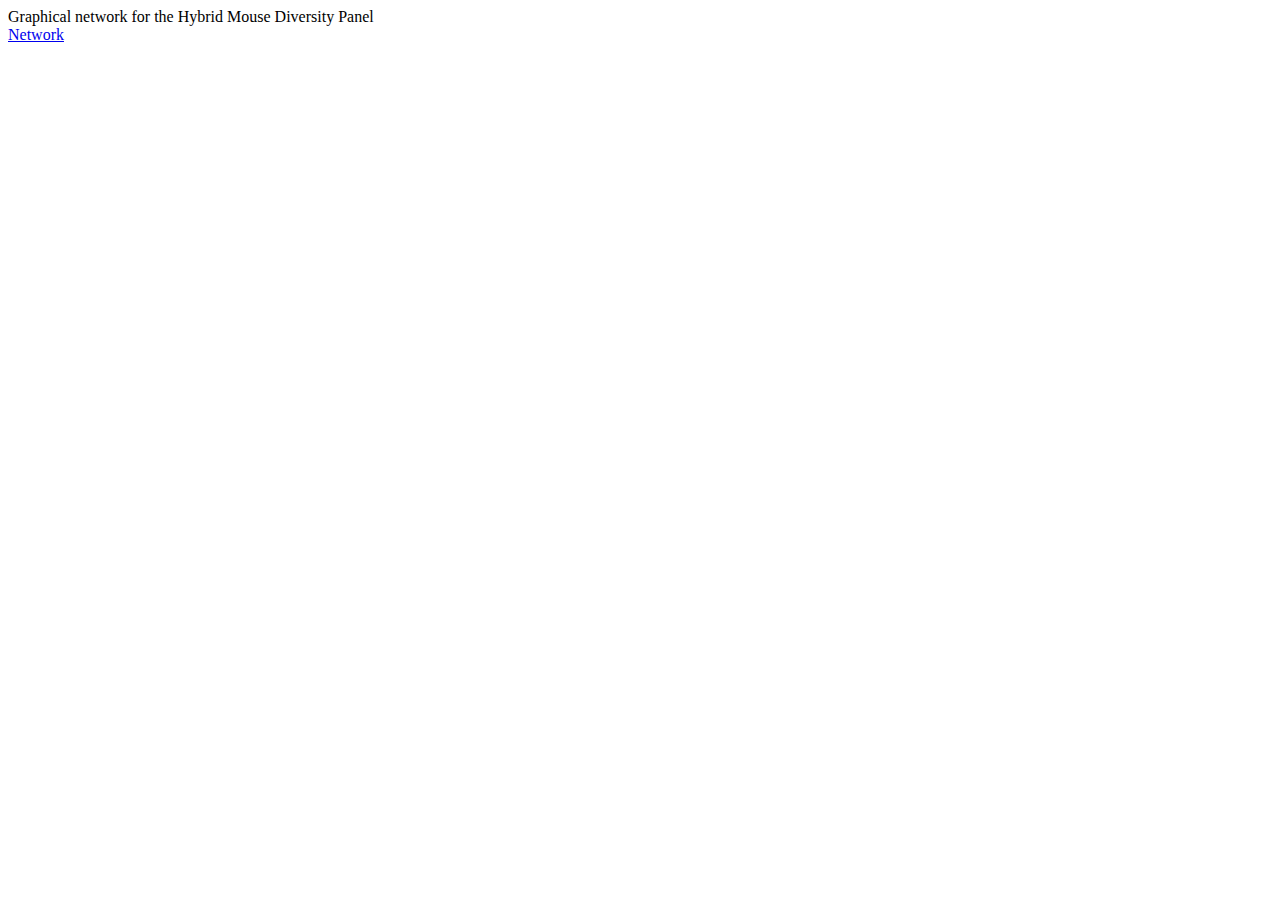
<file: network_visualizer/index.html>
<!DOCTYPE html PUBLIC "-//W3C//DTD XHTML 1.0 Transitional//EN"
"http://www.w3.org/TR/xhtml1/DTD/xhtml1-transitional.dtd">

<html xmlns="http://www.w3.org/1999/xhtml">
<head>

<title>HMDP network visualizer</title>
</head>

<body>
Graphical network for the Hybrid Mouse Diversity Panel<br>
<a href = "HMDP.php">Network</a>
</body>
</html>
</file>
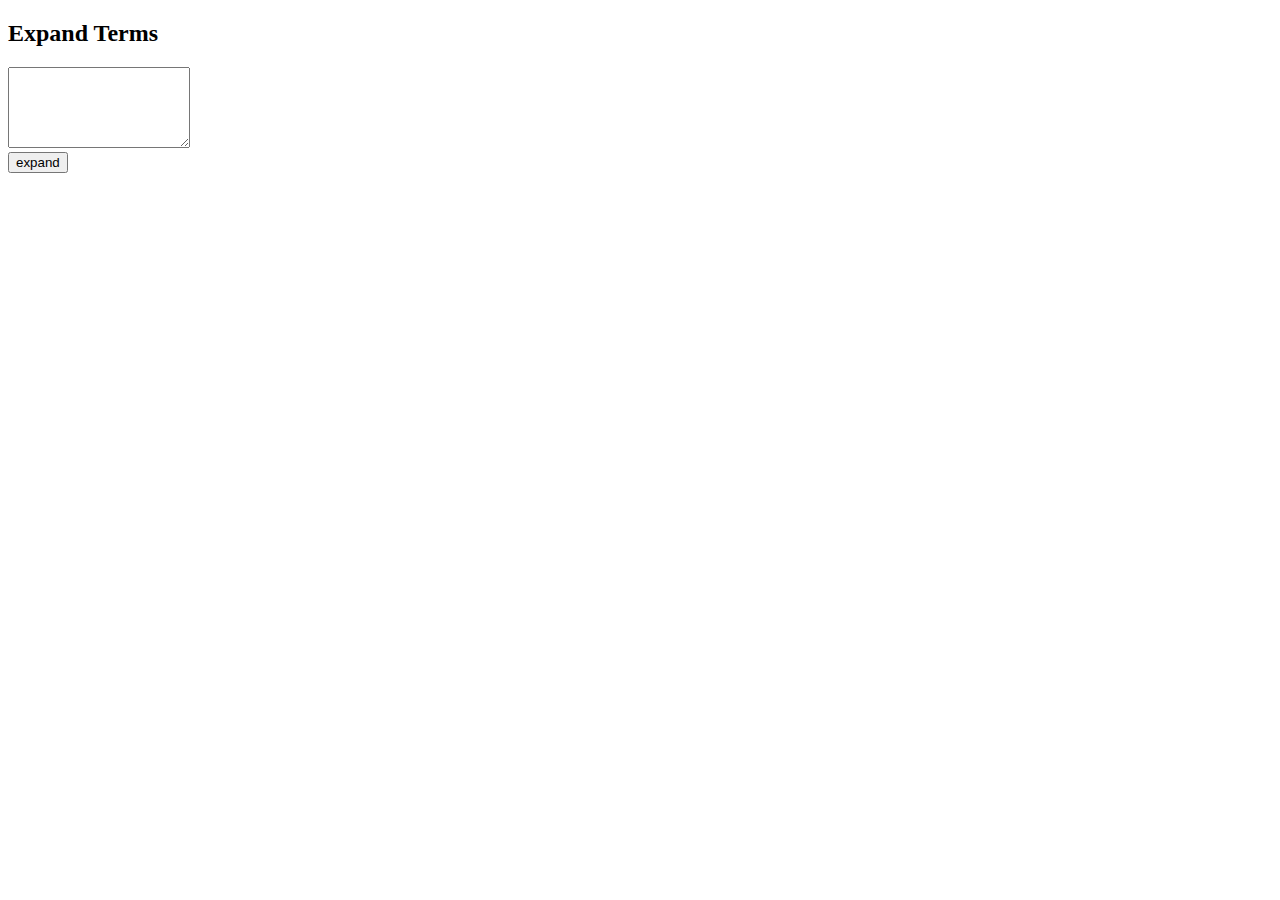
<file: expand_terms.html>
<!DOCTYPE html>
<html>
    <head>
    </head>
    <body>
        <h2>Expand Terms</h2>
        <form name="user_input" 
              action="../cgi-bin/expand.cgi"
              method="POST">
            <textarea id="terms_txt" name="terms" rows="5" cols="20"></textarea>
            <br/>
        <input type="submit" value="expand">
    </form>
    </body>
</html>
</file>
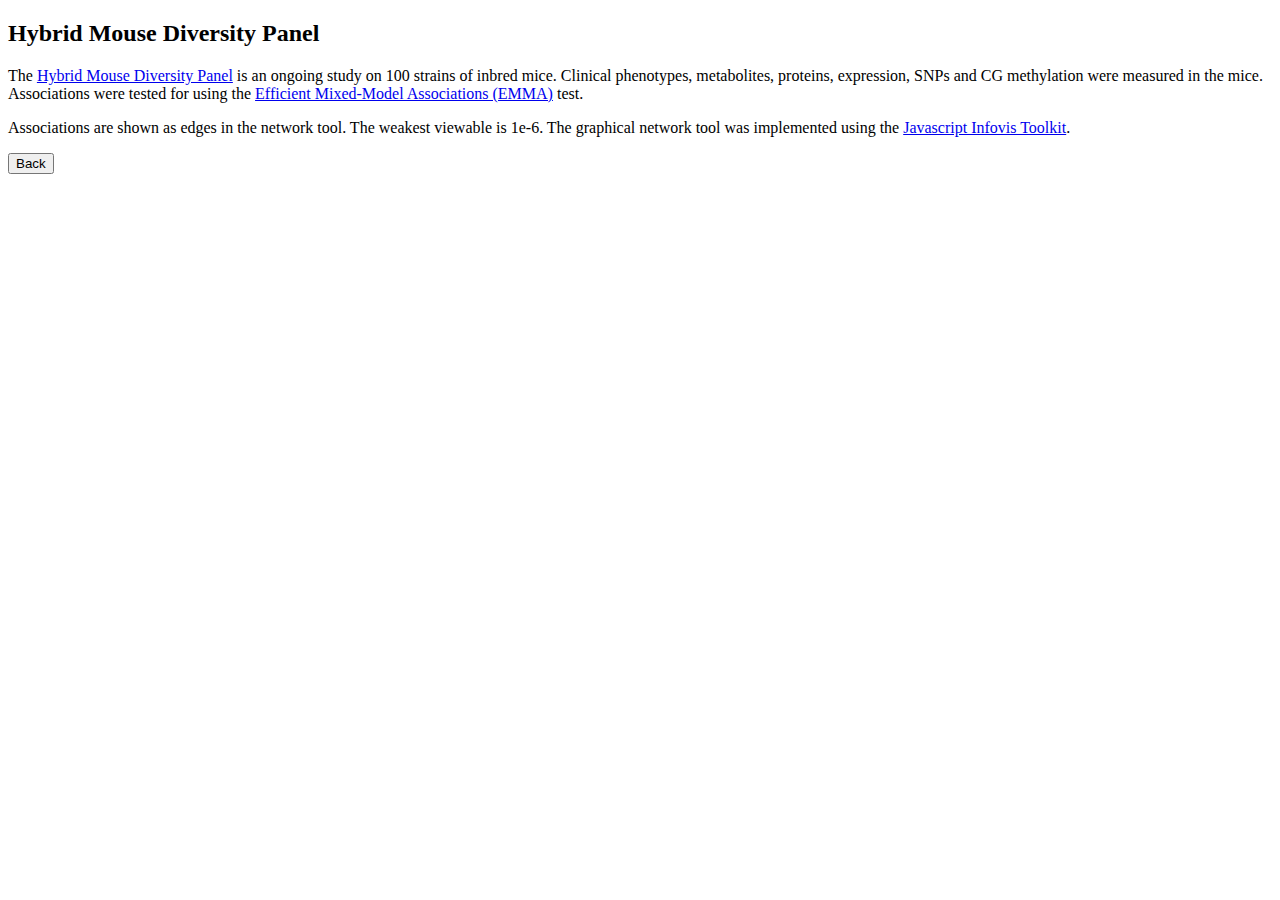
<file: network_visualizer/info.html>
<!DOCTYPE html PUBLIC "-//W3C//DTD XHTML 1.0 Transitional//EN" "http://www.w3.org/TR/xhtml1/DTD/xhtml1-transitional.dtd">
<html xmlns="http://www.w3.org/1999/xhtml" xml:lang="en" lang="en">

<head>
<title>HMDP Network Visualizer Information</title>
</head>

<body>
<h2>Hybrid Mouse Diversity Panel</h2>
<p>
The <a href="http://www.ncbi.nlm.nih.gov/pubmed/22892838">Hybrid Mouse Diversity Panel</a> is an ongoing study on 100 strains of inbred mice.  Clinical phenotypes, metabolites, proteins, expression, SNPs and CG methylation were measured in the mice.  Associations were tested for using the <a href="http://mouse.cs.ucla.edu/emma/">Efficient Mixed-Model Associations (EMMA)</a> test.
</p>
<p>
Associations are shown as edges in the network tool.  The weakest viewable is 1e-6.  The graphical network tool was implemented using the <a href="http://philogb.github.io/jit/">Javascript Infovis Toolkit</a>.
</p>
<button onclick="window.history.back();">Back</button>
</body>
</file>
